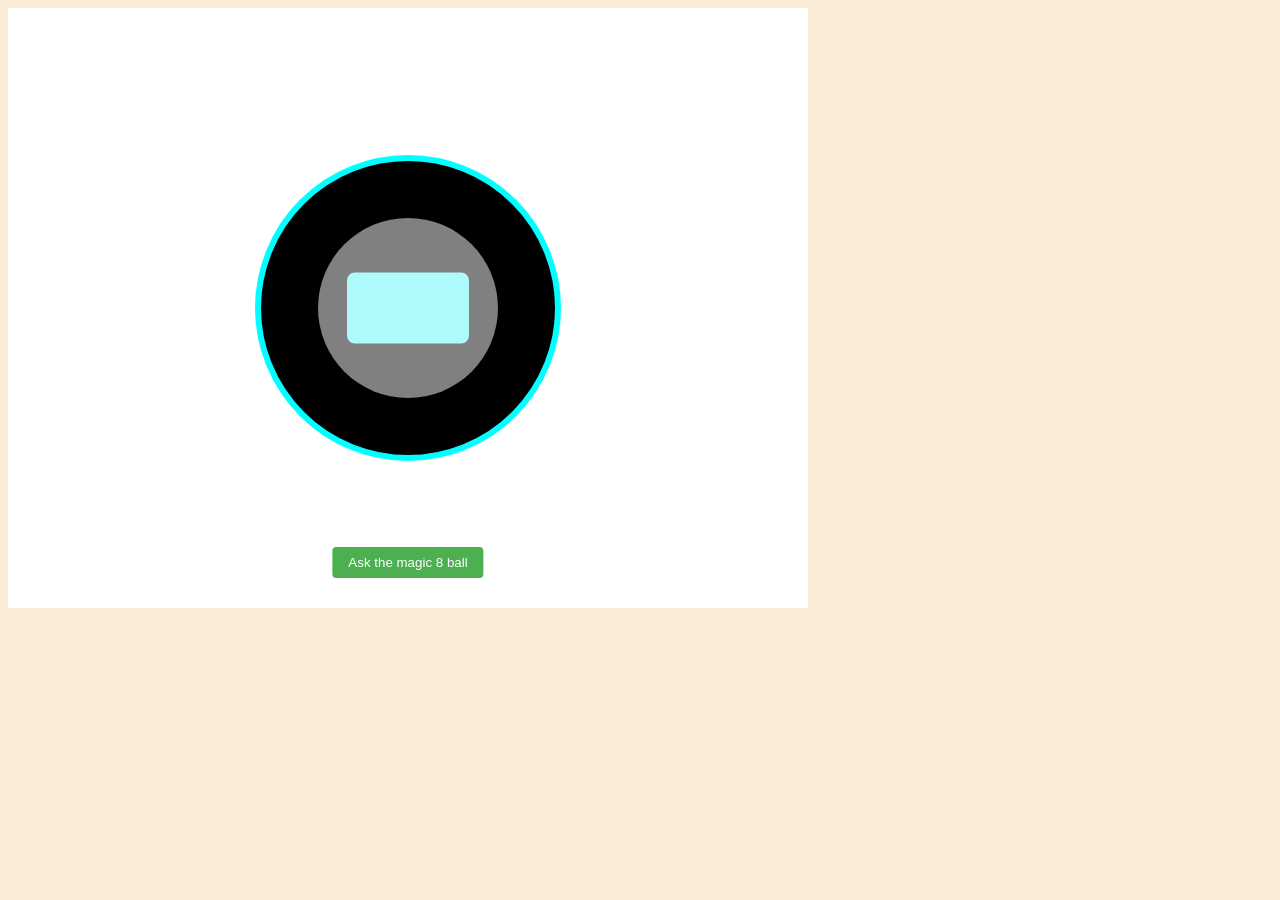
<file: magic8ball/index.htm>
<!DOCTYPE html>
<html lang="en">
<head>
    <meta charset="UTF-8">
    <meta name="viewport" content="width=device-width, initial-scale=1.0">
    <title>Magic 8 ball</title>
    <link rel="stylesheet" href="styles.css">
</head>
<body>
    <div class="game">
        <div class="ui">
            <span id="8ballanswer"></span>
            <button id="8ballasker"> Ask the magic 8 ball </button>
        </div>
        <canvas id="gameCanvas" width="800" height="600"></canvas>
    </div>
    <script src="main.js"></script>
</body>
</html>
</file>
<file: magic8ball/styles.css>
body{
    background-color: antiquewhite;
}
        .game {
            position: relative;
            width: 800px;
            height: 600px;
        }

        canvas {
            background: #ffffff;
            display: block;
            margin: auto;
        }

        .ui {
            position: absolute;
            top: 0;
            left: 0;
            width: 100%;
            height: 100%;
            pointer-events: none;
            padding: 15px;
            box-sizing: border-box;
            color: white;
            font-family: sans-serif;
            font-size: 20px;
        }

        .ui button {
            pointer-events: auto;
            position: absolute;
            bottom: 30px;
            left: 50%;
            transform: translateX(-50%);
            padding: 8px 16px;
            cursor: pointer;
            background: #4CAF50;
            color: white;
            border: none;
            border-radius: 4px;
        }
        .ui span {
            display: inline-block;
            text-align: center;
            font-family: 'Courier New', Courier, monospace;
            font-size: 16px;
            width: 90px;
            height: 55px;
            position: absolute;
            padding: 8px 16px;
            background: rgb(175, 251, 251);
            border: none;
            border-radius: 8px;
            top: 50%;
            left: 50%;
            transform: translateX(-50%) translateY(-50%);
            color: rgb(7, 86, 172);
        }
</file>
